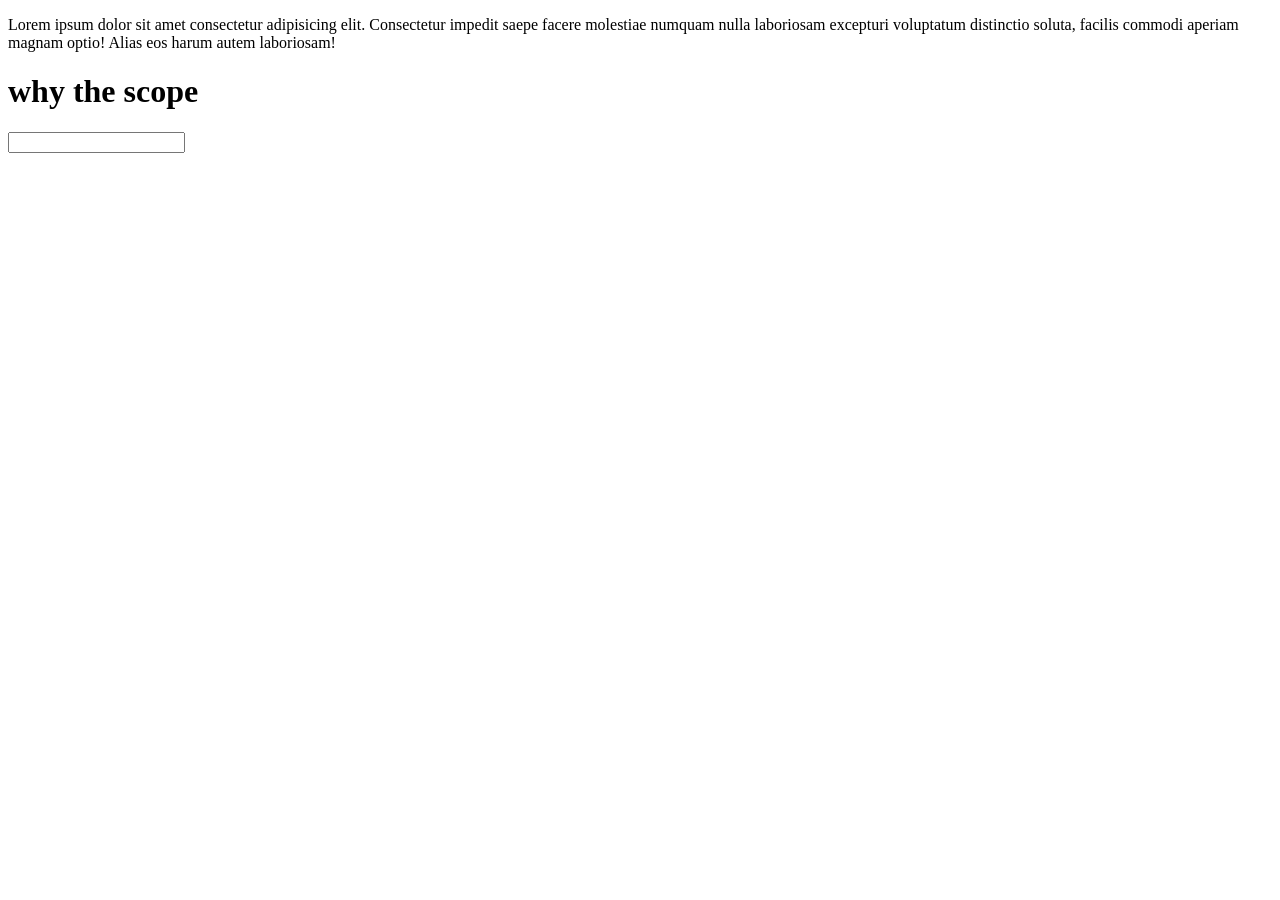
<file: templates/drinks.html>
<!doctype html>
<html lang="en">
  <head>
    <meta charset="UTF-8" />
    <meta name="viewport" content="width=device-width, initial-scale=1.0" />
    <title>Document</title>
  </head>
  <body>
    <p>
      Lorem ipsum dolor sit amet consectetur adipisicing elit. Consectetur
      impedit saepe facere molestiae numquam nulla laboriosam excepturi
      voluptatum distinctio soluta, facilis commodi aperiam magnam optio! Alias
      eos harum autem laboriosam!
    </p>
    <h1>why the scope </h1>
    <form action=""><input type="text"><form>
  </body>
</html>
</file>
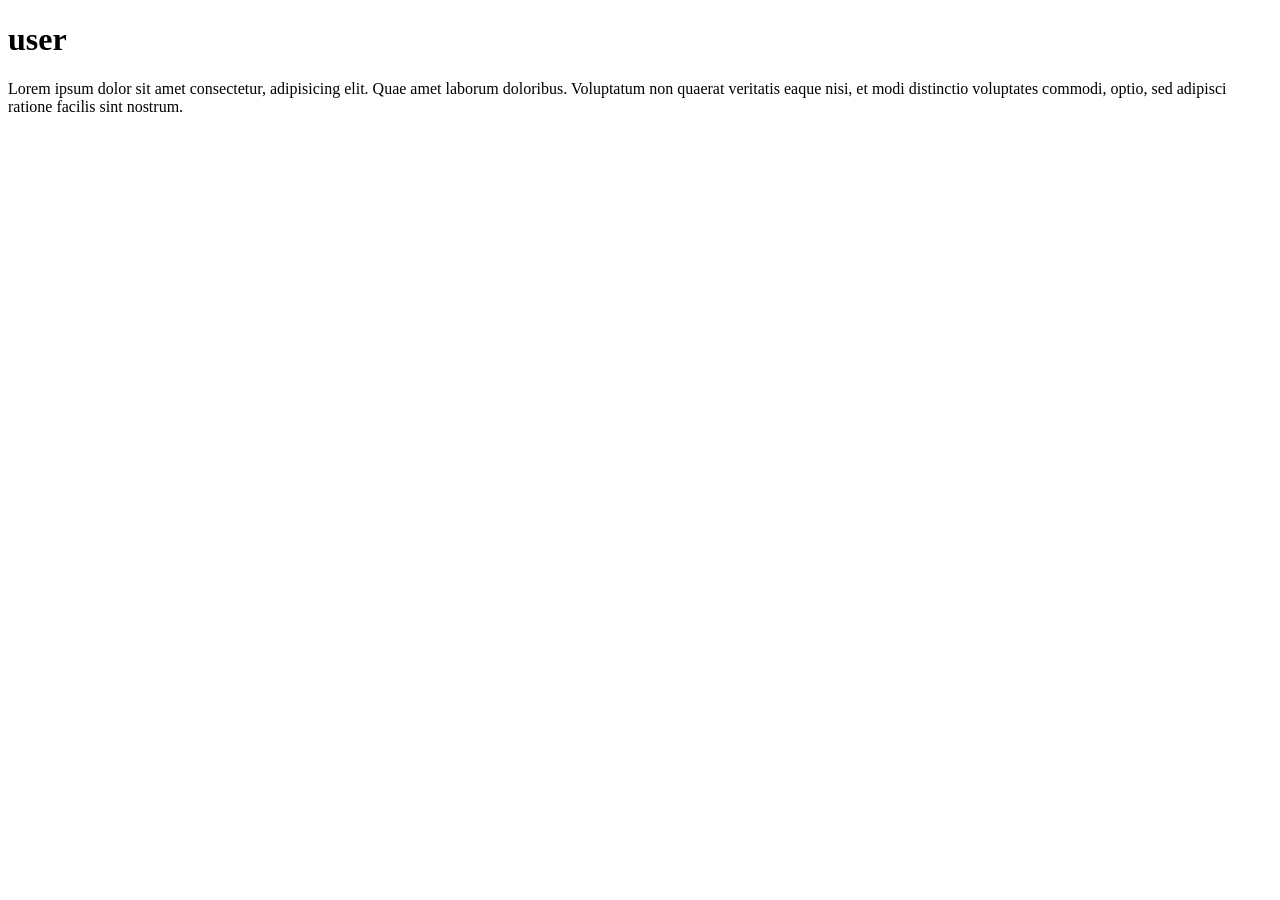
<file: templates/menu.html>
<!doctype html>
<html lang="en">
  <head>
    <meta charset="UTF-8" />
    <meta name="viewport" content="width=device-width, initial-scale=1.0" />
    <title>Document</title>
  </head>
  <body>
    <h1>user</h1>
    <p>
      Lorem ipsum dolor sit amet consectetur, adipisicing elit. Quae amet
      laborum doloribus. Voluptatum non quaerat veritatis eaque nisi, et modi
      distinctio voluptates commodi, optio, sed adipisci ratione facilis sint
      nostrum.
    </p>
  </body>
</html>
</file>
